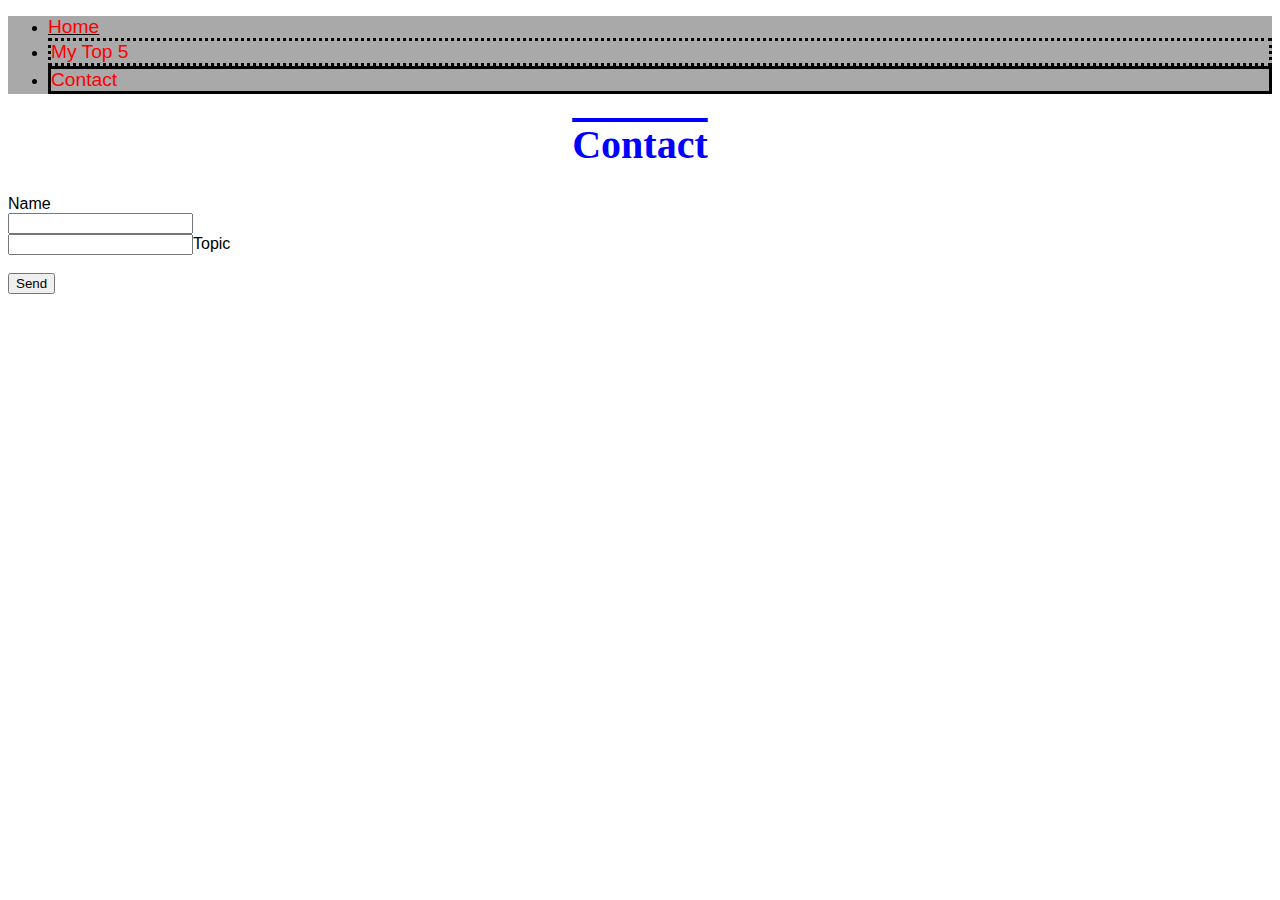
<file: contact.html>
<!DOCTYPE html>
<html lang="en">
  <head>
    <meta charset="UTF-8" />
    <meta name="viewport" content="width=device-width, initial-scale=1.0" />
    <meta http-equiv="X-UA-Compatible" content="ie=edge" />
    <link rel="stylesheet" href="./css/main.css">
    <title>Code First Girls Portfolio</title>
  </head>
  <nav class="primarybackground">
    <body>
      <ul>
        <li id="Home"><a href="/index.html">Home</a></li>
        <li id="MyTop5"><a href="/top-five.html">My Top 5</a></li>
        <li id="Contact"><a href="/contact.html">Contact</a></li>
      </ul>
    </body>
  </nav>
  <header>
    <h1>Contact</h1>
  </header>
  <main>
    <form action="send.php">
      <label for="f_name">Name</label><br/>
      <input name="f_name" type="text" /><br/>
      <input for="f_topic">Topic</label><br/>
      <label name="f_topic" type="text" /><br/>
      <input type="submit" value="Send" />
    </form>
  </main>
</html>
</file>
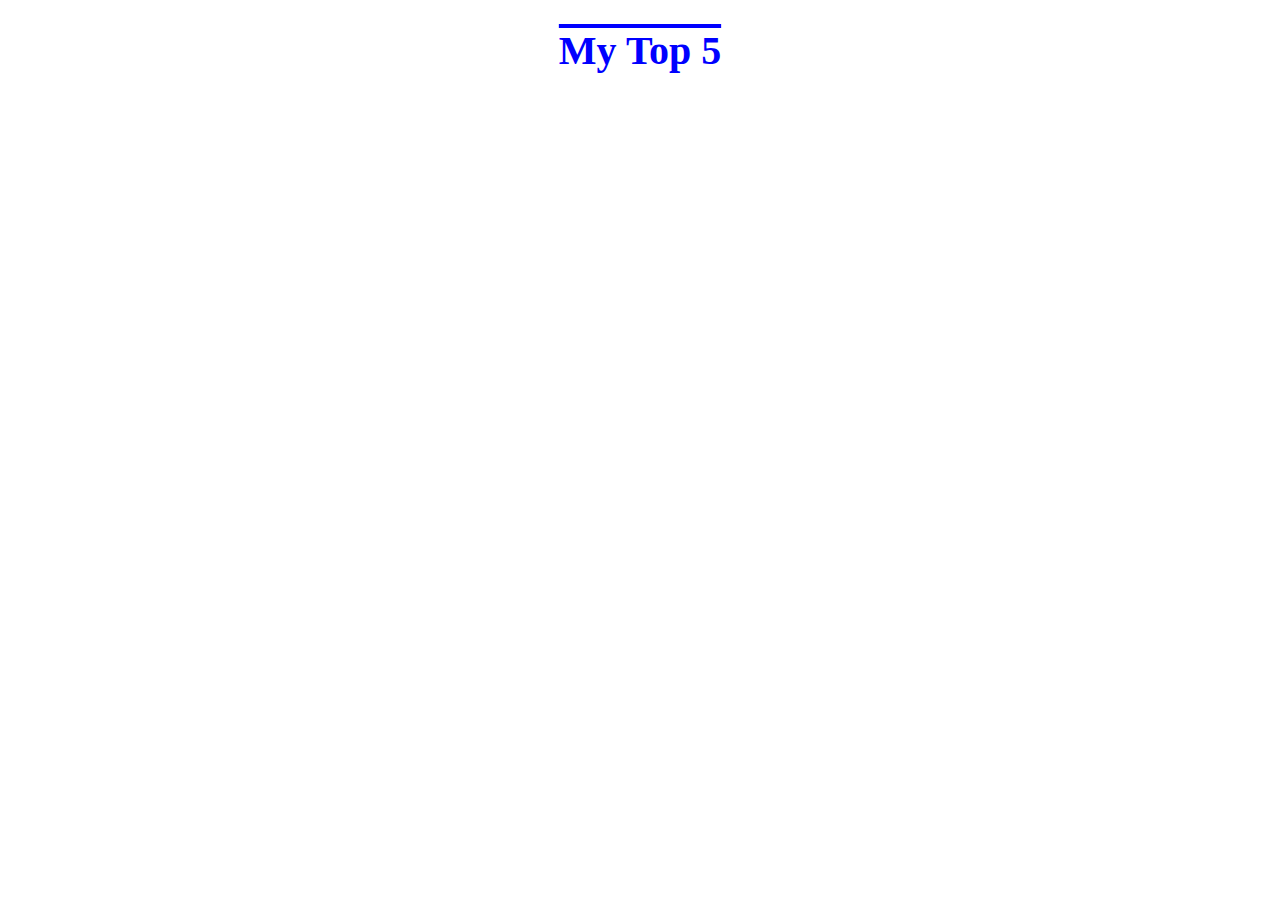
<file: top-five.html>
<!DOCTYPE html>
<html lang="en">
  <head>
    <meta charset="UTF-8" />
    <meta name="viewport" content="width=device-width, initial-scale=1.0" />
    <meta http-equiv="X-UA-Compatible" content="ie=edge" />
    <link rel="stylesheet" href="./css/main.css">
    <title>My Top 5 - Code First Girls Portfolio</title>
  </head>

  <body>
    <header>
    <h1> My Top 5 </h1>
  </header>
  
</body>

  

</html>
</file>
<file: css/main.css>
body {
  font-family: Arial;
  font-size: 16px;
}

h1 {
  color: blue;
  font-family: Lucida Sans;
  text-align: center;
  text-decoration: overline;
  font-size: 2.5rem;
}

h2 {
  font-size: 1.5rem;
}

p {
  font-size: 0.75rem;
}
a {
  color: red;
  text-decoration: none;
  font-size: 1.2rem;
}

footer {
  font-size: 0.9rem;
}

.primarybackground {
  background-color: darkgray;
}

#Home {
  text-decoration: underline;
}

#MyTop5 {
  border: dotted;
}

#Contact {
  border: solid;
}

.color-1 {
  color: purple;
}

.color-2 {
  color: yellow;
}

#h2color-3 {
  color: red;
}

/*

  Nothing to see here.
*/
</file>
